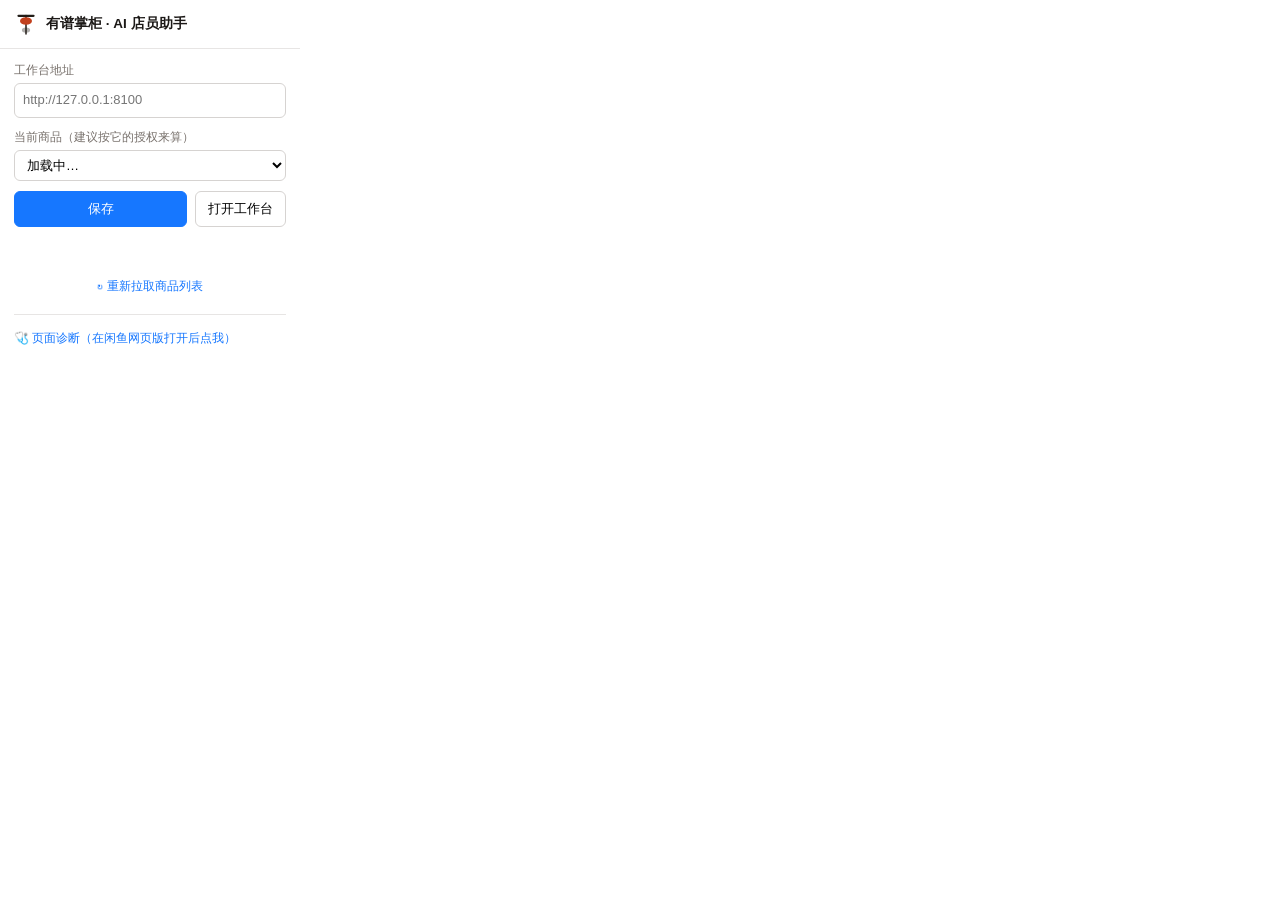
<file: extension/popup.html>
<!DOCTYPE html>
<html lang="zh-CN">
<head>
<meta charset="utf-8"/>
<style>
  body { width: 300px; margin: 0; font: 13px/1.6 -apple-system, "Segoe UI", "PingFang SC", "Microsoft YaHei", sans-serif; color: #1C1917; background: #FFFFFF; }
  .head { display: flex; align-items: center; gap: 8px; padding: 12px 14px; border-bottom: 1px solid #E7E5E4; }
  .mark-img { width: 24px; height: 24px; }
  .head b { font-size: 13.5px; }
  .body { padding: 12px 14px; display: grid; gap: 10px; }
  label { font-size: 12px; color: #78716C; display: block; margin-bottom: 3px; }
  input, select { width: 100%; box-sizing: border-box; border: 1px solid #D6D3D1; border-radius: 6px; padding: 6px 8px; font: inherit; background: #fff; }
  .row { display: flex; gap: 8px; }
  button { cursor: pointer; border-radius: 6px; border: 1px solid #D6D3D1; background: #fff; padding: 7px 12px; font: inherit; font-size: 12.5px; }
  button.primary { flex: 1; background: #1677FF; border-color: #1677FF; color: #fff; }
  button.link { border: 0; color: #1677FF; padding: 4px 0; background: none; font-size: 12px; }
  .status { font-size: 11.5px; color: #78716C; min-height: 16px; }
  .status.bad { color: #DC2626; }
  .status.ok { color: #16A34A; }
  .quota { font-size: 11.5px; color: #A8A29E; }
</style>
</head>
<body>
<div class="head"><img class="mark-img" src="logo.svg" alt=""/><b>有谱掌柜 · AI 店员助手</b></div>
<div class="body">
  <div>
    <label>工作台地址</label>
    <input id="apiBase" placeholder="http://127.0.0.1:8100"/>
  </div>
  <div>
    <label>当前商品（建议按它的授权来算）</label>
    <select id="activeItem"><option value="">加载中…</option></select>
  </div>
  <div class="row">
    <button class="primary" id="save">保存</button>
    <button id="openWb">打开工作台</button>
  </div>
  <div class="status" id="status"></div>
  <div class="quota" id="quota"></div>
  <button class="link" id="reload">↻ 重新拉取商品列表</button>
  <div style="border-top:1px solid #E7E5E4;padding-top:10px;margin-top:4px">
    <button class="link" id="diagnose">🩺 页面诊断（在闲鱼网页版打开后点我）</button>
    <textarea id="diagOut" rows="6" readonly style="display:none;margin-top:6px;font-size:11px;font-family:ui-monospace,Consolas,monospace"></textarea>
    <button class="link" id="diagCopy" style="display:none">复制诊断结果发给开发者</button>
  </div>
</div>
<script src="popup.js"></script>
</body>
</html>
</file>
